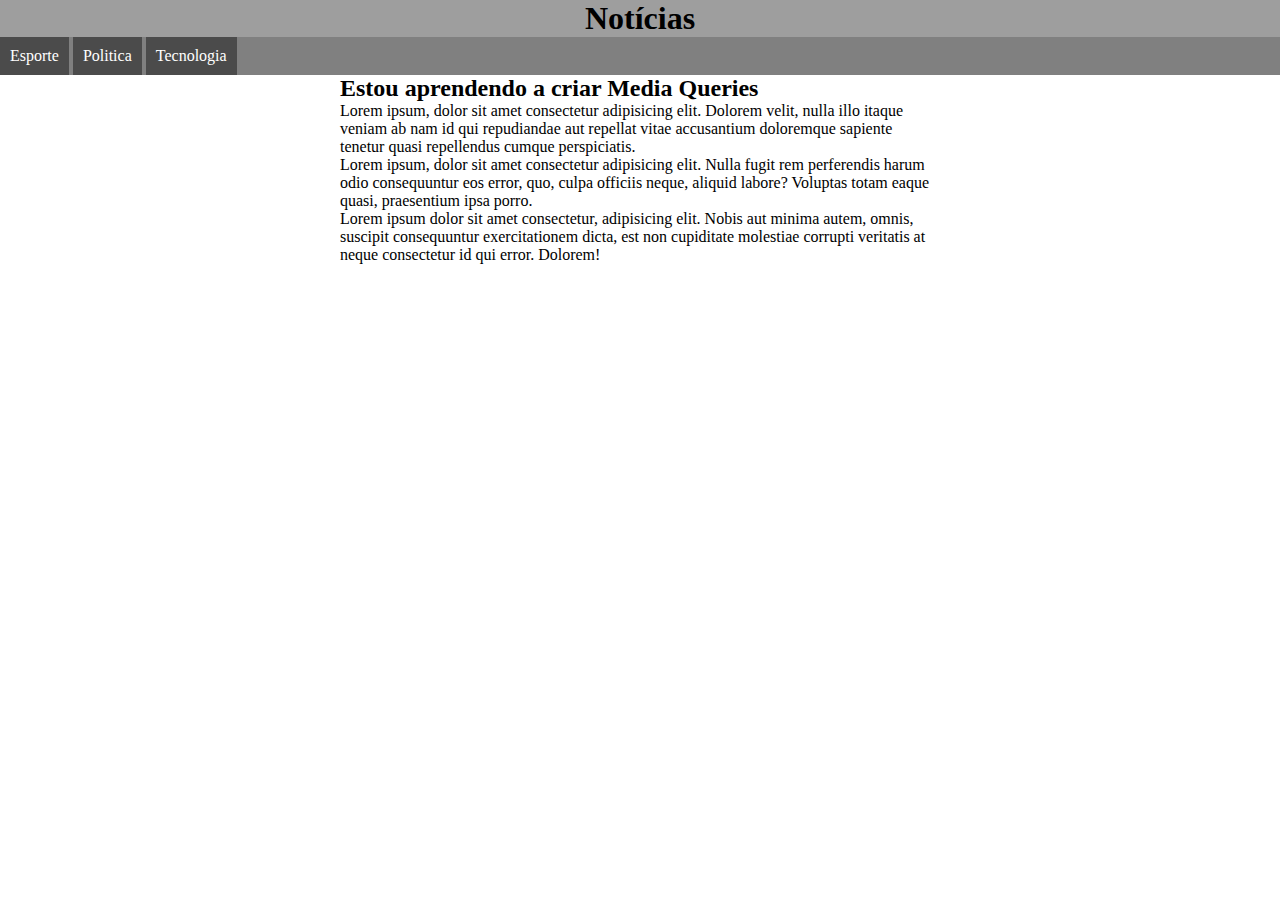
<file: mq001/index.html>
<!DOCTYPE html>
<html lang="pt-br">
  <head>
    <meta charset="UTF-8" />
    <meta name="viewport" content="width=device-width, initial-scale=1.0" />
    <title>Media Query</title>

    <link rel="stylesheet" href="estilos/tela.css" media="screen" />

    <link rel="stylesheet" href="estilos/impressora.css" media="print" />
  </head>
  <body>
    <header>
      <h1>Notícias</h1>
      <menu>
        <ul>
          <li>Esporte</li>
          <li>Politica</li>
          <li>Tecnologia</li>
        </ul>
      </menu>
    </header>

    <main>
      <article>
        <h2>Estou aprendendo a criar Media Queries</h2>
        <p>
          Lorem ipsum, dolor sit amet consectetur adipisicing elit. Dolorem
          velit, nulla illo itaque veniam ab nam id qui repudiandae aut repellat
          vitae accusantium doloremque sapiente tenetur quasi repellendus cumque
          perspiciatis.
        </p>

        <p>
          Lorem ipsum, dolor sit amet consectetur adipisicing elit. Nulla fugit
          rem perferendis harum odio consequuntur eos error, quo, culpa officiis
          neque, aliquid labore? Voluptas totam eaque quasi, praesentium ipsa
          porro.
        </p>
        <p>
          Lorem ipsum dolor sit amet consectetur, adipisicing elit. Nobis aut
          minima autem, omnis, suscipit consequuntur exercitationem dicta, est
          non cupiditate molestiae corrupti veritatis at neque consectetur id
          qui error. Dolorem!
        </p>
      </article>
    </main>
  </body>
</html>
</file>
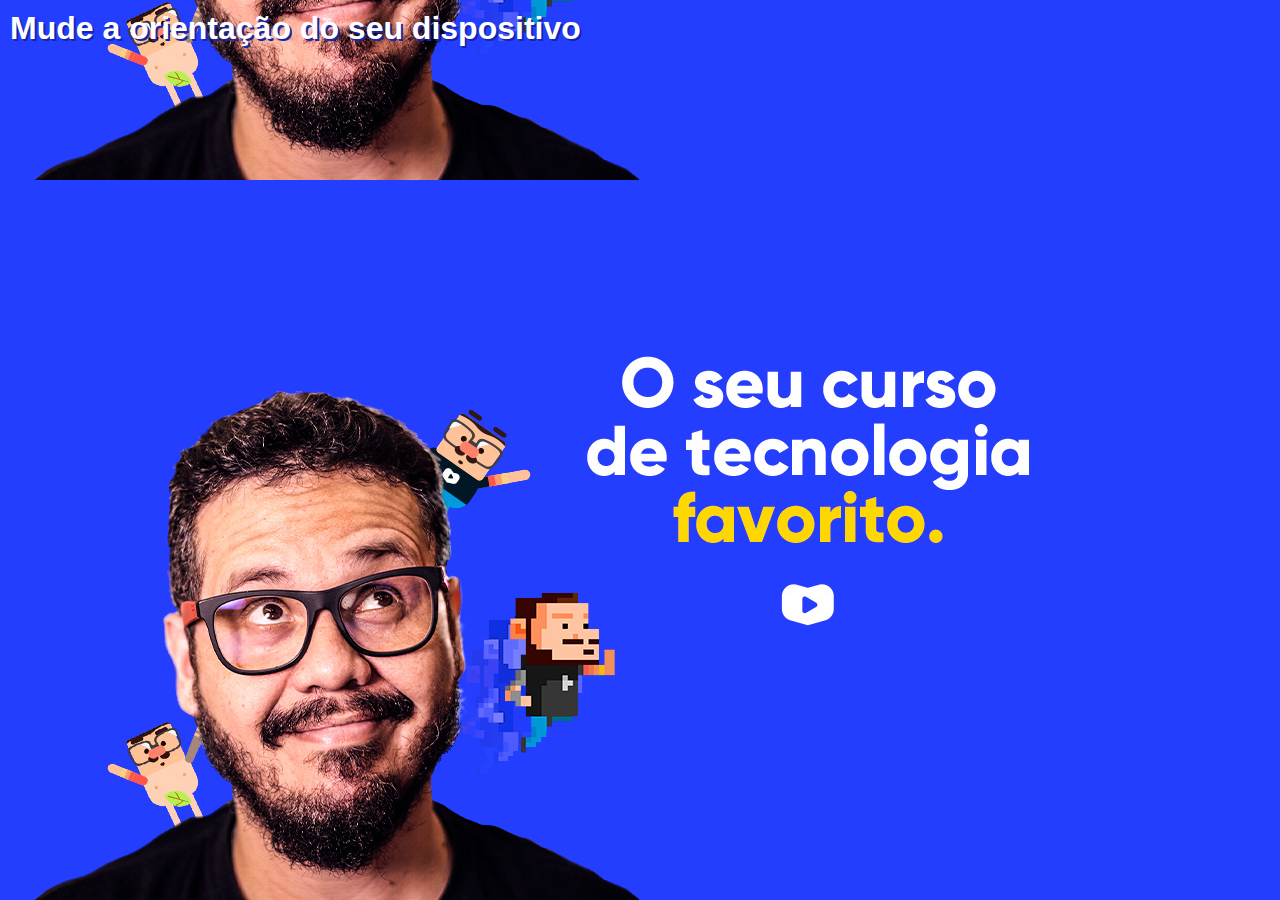
<file: mq002/index.html>
<!DOCTYPE html>
<html lang="pt-br">
  <head>
    <meta charset="UTF-8" />
    <meta name="viewport" content="width=device-width, initial-scale=1.0" />
    <title>Media Query</title>
    <link rel="stylesheet" href="estilos/style.css" media="all" />

    <link
      rel="stylesheet"
      href="estilos/retrato.css"
      media="screen and (orientation: portrait)"
    />

    <link
      rel="stylesheet"
      href="estilos/paisagem.css"
      media="screen and (orientation: landscape)"
    />
  </head>
  <body>
    <h1>Mude a orientação do seu dispositivo</h1>
  </body>
</html>
</file>
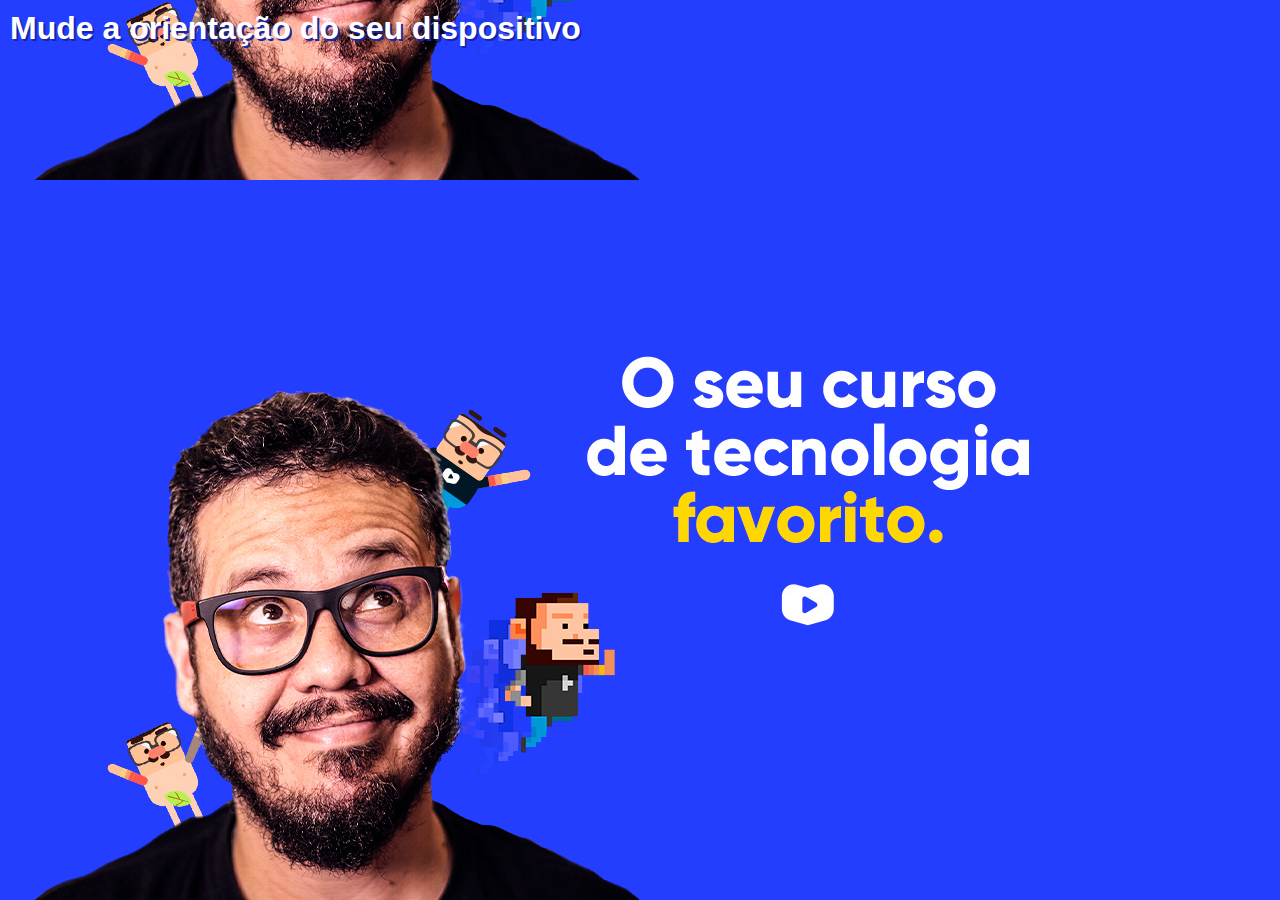
<file: mq003/index.html>
<!DOCTYPE html>
<html lang="pt-br">
  <head>
    <meta charset="UTF-8" />
    <meta name="viewport" content="width=device-width, initial-scale=1.0" />
    <title>Media Query</title>

    <style>
      /* declaraçoes gerais */

      * {
        margin: 0px;
        padding: 0px;
        font-family: Arial, Helvetica, sans-serif;
      }

      html,
      body {
        width: 100vw;
        height: 100vh;
        background-color: #233eff;
        background-size: contain;
        background-repeat: no-repeat;
      }
      h1 {
        color: white;
        text-shadow: 2px 2px 0px #1526a7;
        padding: 10px;
      }

      /* declarações para retrato */
      @media screen and (orientation: portrait) {
        body {
          background: url("../imagens/cev-portrait.jpg");

          background-position: center bottom;
        }
      }

      /* declarações para paisagem */

      @media screen and (orientation: landscape) {
        body {
          background: url("../imagens/cev-landscape.jpg");

          background-position: left bottom;
        }
      }
    </style>
  </head>
  <body>
    <h1>Mude a orientação do seu dispositivo</h1>
  </body>
</html>
</file>
<file: mq001/estilos/tela.css>
/* Estilos para telas */

* {
  margin: 0px;
  padding: 0px;
}

header {
  background-color: rgb(158, 158, 158);
}
header > h1 {
  text-align: center;
}

menu ul {
  list-style-type: none;
  background-color: gray;
}

menu li {
  background-color: rgb(75, 75, 75);
  color: white;
  display: inline-block;
  padding: 10px;
}

article {
  width: 600px;
  display: block;
  margin: auto;
}
</file>
<file: mq001/estilos/impressora.css>
/* Estilos para impressora */
* {
  margin: 10px;
  padding: 10px;
}

html {
  font-family: "Courier New", Courier, monospace;
  font-size: 1.5em;
  line-height: 1.5em;
}

menu {
  display: none;
}

article {
  width: 100%;
}

article::after {
  content: "Esse artigo foi impresso através do site  wwww.cursoemvideo.com";
}
</file>
<file: mq002/estilos/style.css>
/* configurações gerais */
* {
  margin: 0px;
  padding: 0px;
  font-family: Arial, Helvetica, sans-serif;
}

html,
body {
  width: 100vw;
  height: 100vh;
  background-color: #233eff;
  background-size: contain;
  background-repeat: no-repeat;
}
h1 {
  color: white;
  text-shadow: 2px 2px 0px #1526a7;
  padding: 10px;
}
</file>
<file: mq002/estilos/retrato.css>
/* aparelho em pé (portrait) */
body {
  background: url("/imagens/cev-portrait.jpg");

  background-position: center bottom;
}
</file>
<file: mq002/estilos/paisagem.css>
/* aparelho deitado (landscape) */
body {
  background: url("/imagens/cev-landscape.jpg");

  background-position: left bottom;
}
</file>
